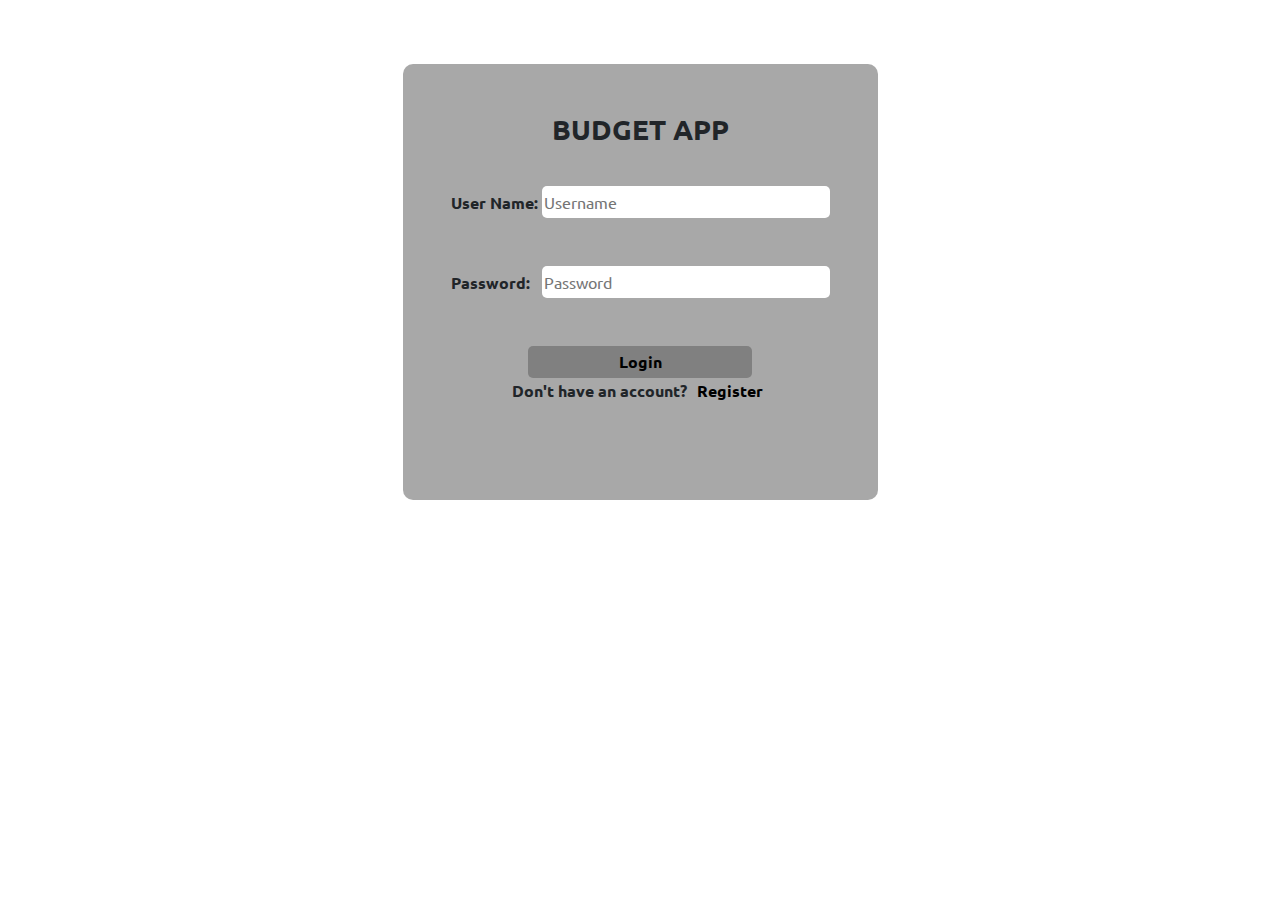
<file: login.html>
<!DOCTYPE html>
<html lang="en">
<head>
    <meta charset="UTF-8">
    <meta name="viewport" content="width=device-width, initial-scale=1.0">
    <title>Login page</title>
    <link rel="preconnect" href="https://fonts.googleapis.com">
    <link rel="preconnect" href="https://fonts.gstatic.com" crossorigin>
    <link href="https://fonts.googleapis.com/css2?family=Ubuntu:ital,wght@0,300;0,400;0,500;0,700;1,300;1,400;1,500;1,700&display=swap" rel="stylesheet">
    <link href="https://cdn.jsdelivr.net/npm/bootstrap@5.3.3/dist/css/bootstrap.min.css" rel="stylesheet" integrity="sha384-QWTKZyjpPEjISv5WaRU9OFeRpok6YctnYmDr5pNlyT2bRjXh0JMhjY6hW+ALEwIH" crossorigin="anonymous">
    <script src="https://cdn.jsdelivr.net/npm/bootstrap@5.3.3/dist/js/bootstrap.bundle.min.js" integrity="sha384-YvpcrYf0tY3lHB60NNkmXc5s9fDVZLESaAA55NDzOxhy9GkcIdslK1eN7N6jIeHz" crossorigin="anonymous"></script>
</head>
<style>
     *{
        font-family: "Ubuntu", sans-serif;
    }
    body{
        background-image: url('https://img.freepik.com/free-vector/financial-doodle-vector-frame-white-background_53876-126599.jpg');
        background-repeat: no-repeat;
        background-size: 100% 39rem;
    }

    .login{
        margin-top: 4rem;
        background-color: rgba(0, 0, 0, 0.34);
        width: fit-content;
        padding:3rem ;
        border: 0;
        border-radius: 10px;
    }
    .login input{
        border: 0;
        border-radius: 5px;
        height: 2rem;
        width: 18rem;
    }
    .login  a{
        font-weight: bolder;
        text-decoration: none;
        color: black;
    }
    .login  a:hover{
        text-decoration: underline;
        color: #ffffff;
    }
    h3,p{
        font-weight: bolder;
        padding-bottom: 2rem;
    }
   .log{
        width:14rem;
        height: 2rem;
        background-color: grey;
        font-weight: bolder;
        border: 0;
        border-radius: 5px;
   }
   .log:hover{
        color: white;
        background-color: rgba(0, 0, 0, 0.534);
   }
   .reg{
        border: 0;
        background-color:rgba(121, 121, 121, 0) ;
        font-weight: bolder;
   }
   .reg:hover{
        color: white;
        text-decoration: underline;
   }
</style>
<body>
        <div class="budget">
            <center>
                <div class="login">
                    <div class="login-details">
                        <h3>BUDGET APP</h3>
                        <p>User Name: <input type="text" id="username" placeholder="Username"></p>
                        <p>Password: &nbsp;&nbsp;<input type="password" id="password" placeholder="Password"></p>
                        <button class="log" id="loginBtn">Login</button>
                        <p>Don't have an account? <button class="reg" onclick="window.location='./register.html'">Register</button></p>
                    </div>
                </div>
            </center>
        </div>

<script src="./script1.js">


</script>

</body>

</html>
</file>
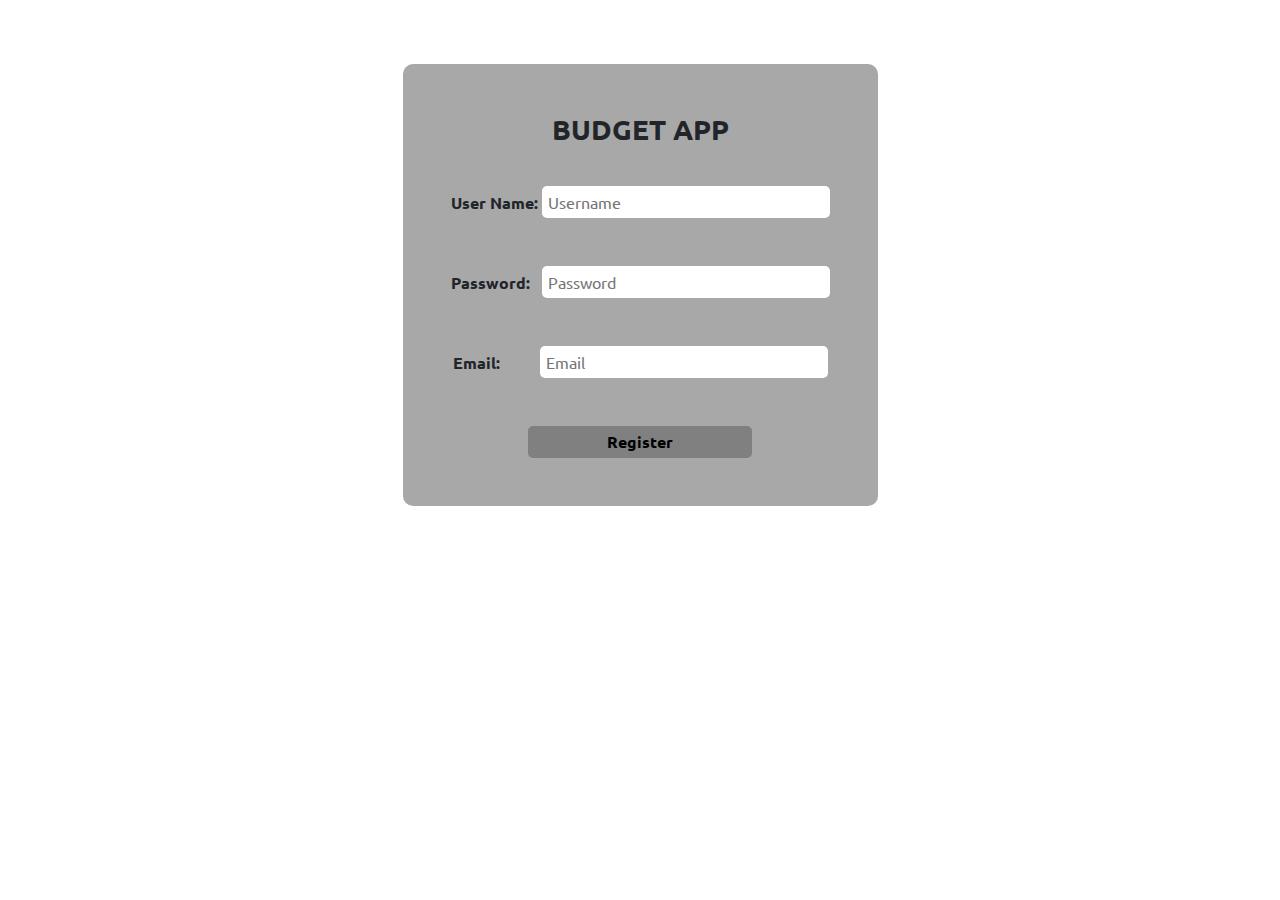
<file: register.html>
<!DOCTYPE html>
<html lang="en">
<head>
    <meta charset="UTF-8">
    <meta name="viewport" content="width=device-width, initial-scale=1.0">
    <title>Registration Page</title>
    <link rel="preconnect" href="https://fonts.googleapis.com">
    <link rel="preconnect" href="https://fonts.gstatic.com" crossorigin>
    <link href="https://fonts.googleapis.com/css2?family=Ubuntu:ital,wght@0,300;0,400;0,500;0,700;1,300;1,400;1,500;1,700&display=swap" rel="stylesheet">
    <link href="https://cdn.jsdelivr.net/npm/bootstrap@5.3.3/dist/css/bootstrap.min.css" rel="stylesheet" integrity="sha384-QWTKZyjpPEjISv5WaRU9OFeRpok6YctnYmDr5pNlyT2bRjXh0JMhjY6hW+ALEwIH" crossorigin="anonymous">
    <script src="https://cdn.jsdelivr.net/npm/bootstrap@5.3.3/dist/js/bootstrap.bundle.min.js" integrity="sha384-YvpcrYf0tY3lHB60NNkmXc5s9fDVZLESaAA55NDzOxhy9GkcIdslK1eN7N6jIeHz" crossorigin="anonymous"></script>
</head>
<style>
     *{
        font-family: "Ubuntu", sans-serif;
    }
    body{
        background-image: url('https://img.freepik.com/free-vector/financial-doodle-vector-frame-white-background_53876-126599.jpg');
        background-repeat: no-repeat;
        background-size: 100% 39rem;
    }

    .login{
        margin-top: 4rem;
        background-color: rgba(0, 0, 0, 0.34);
        width: fit-content;
        padding:3rem ;
        border: 0;
        border-radius: 10px;
    }
    .login input{
        border: 0;
        border-radius: 5px;
        height: 2rem;
        width: 18rem;
    }
    h3,p{
        font-weight: bolder;
        padding-bottom: 2rem;
    }
   button{
        width:14rem;
        height: 2rem;
        background-color: grey;
        font-weight: bolder;
        border: 0;
        border-radius: 5px;
   }
   button:hover{
        color: white;
        background-color: rgba(0, 0, 0, 0.534);
   }
</style>
<body>
    <div class="budget">
        <center>
            <div class="login">
                <div class="login-details">
                    <h3>BUDGET APP</h3>
                    <p>User Name: <input type="text" id="username" placeholder=" Username"></p>
                    <p>Password: &nbsp;&nbsp;<input type="password" id="password" placeholder=" Password"></p>
                    <p>Email:&nbsp; &nbsp;&nbsp; &nbsp;&nbsp;&nbsp;&nbsp;&nbsp;<input type="email" id="email" placeholder=" Email"></p>
                    <button id="registerBtn" onclick="register()">Register</button>
                </div>
            </div>
        </center>
    </div>

    <script src="./script1.js">
       

      
    </script>
</body>
</html>
</file>
